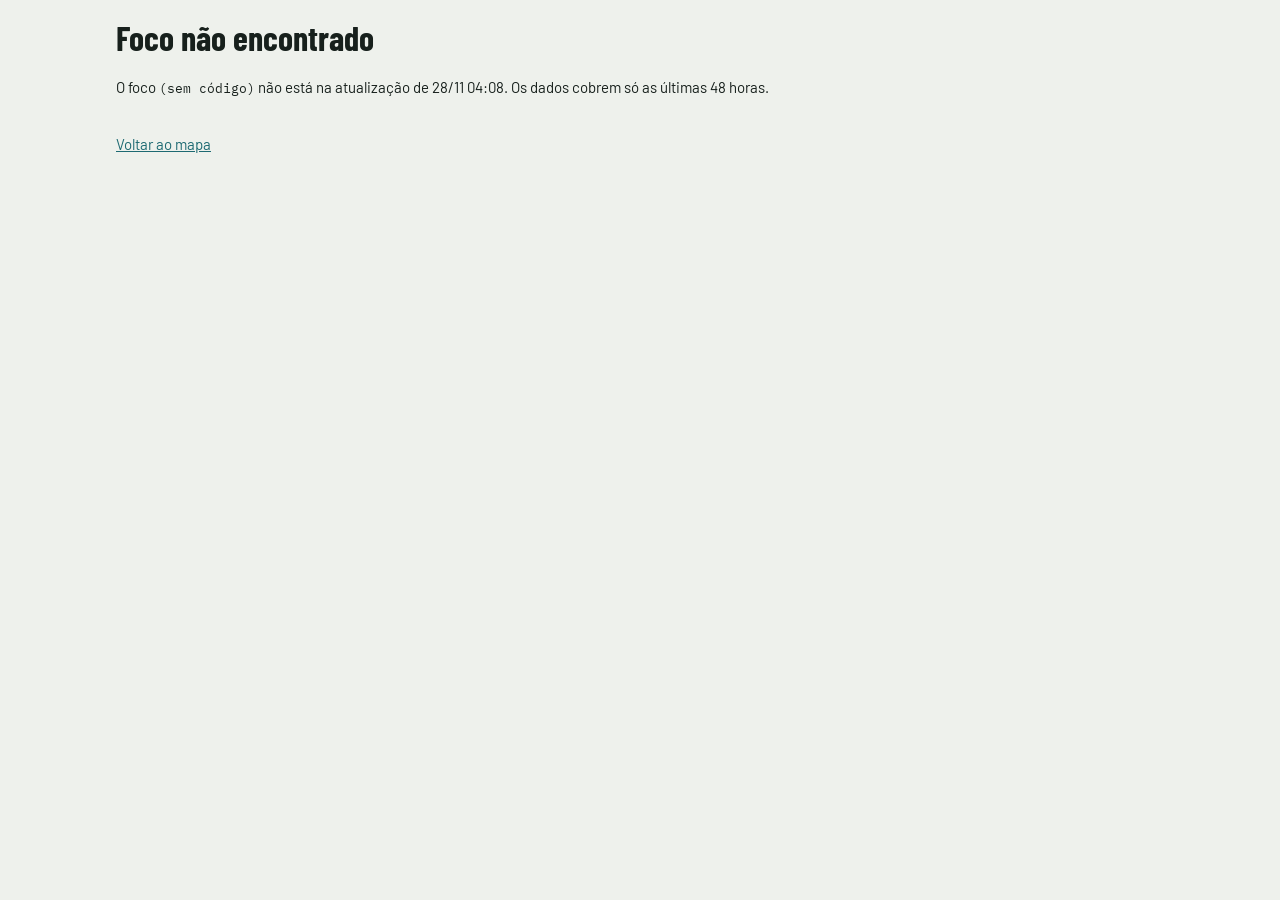
<file: docs/detalhe.html>
<!DOCTYPE html>
<html lang="pt-BR">
<head>
<meta charset="utf-8">
<meta name="viewport" content="width=device-width, initial-scale=1, viewport-fit=cover">
<title>Detalhes do Foco</title>
<link rel="preconnect" href="https://fonts.googleapis.com">
<link rel="preconnect" href="https://fonts.gstatic.com" crossorigin>
<link rel="stylesheet" href="https://fonts.googleapis.com/css2?family=Barlow:wght@400;500;600;700&family=Barlow+Condensed:wght@600;700&family=IBM+Plex+Mono:wght@400;500&display=swap">
<link rel="stylesheet" href="style.css">
</head>
<body>
<main class="pagina" id="pagina">
  <p class="vazio">Carregando…</p>
</main>
<script src="comum.js"></script>
<script src="detalhe.js"></script>
</body>
</html>
</file>
<file: docs/style.css>
:root {
  --chao: #eef1ec;
  --papel: #fafbf8;
  --papel-2: #f3f5f1;
  --tinta: #17201c;
  --tinta-2: #4a5650;
  --tinta-3: #6f7a74;
  --linha: #d5dbd4;
  --acento: #1d6a72;
  --acento-suave: #d9ebec;
  --f0: #c8271b;
  --f1: #ea6a2c;
  --f2: #e9a23b;
  --f3: #8a7566;
  --ok: #2e7d4f;
  --aviso-fundo: #fff4d6;
  --aviso-tinta: #6b4a00;
  --mapa-fundo: #dfe5dd;
  --cens: #6a45c2;
  --nuv-alto: #2f4a66; --nuv-alto-fundo: #e3ecf5; --nuv-mod: #5b6f84; --nuv-mod-fundo: #edf1f5;
  --sombra: 0 1px 2px rgba(20, 30, 25, .08), 0 4px 14px rgba(20, 30, 25, .08);
  --fonte: "Barlow", "Segoe UI", system-ui, sans-serif;
  --fonte-num: "Barlow Condensed", "Arial Narrow", "Barlow", sans-serif;
  --fonte-mono: "IBM Plex Mono", ui-monospace, "SFMono-Regular", Menlo, monospace;
}
@media (prefers-color-scheme: dark) {
  :root:not([data-theme="light"]) {
    color-scheme: dark;
    --chao: #111715; --papel: #19211e; --papel-2: #1f2925; --tinta: #e7ece8; --tinta-2: #a9b5ae;
    --tinta-3: #85918a; --linha: #2e3a35; --acento: #62b8c0; --acento-suave: #1d3538;
    --f0: #ff5a45; --f1: #ff8a4c; --f2: #f5bd5c; --f3: #a89384; --ok: #5cc38a;
    --aviso-fundo: #3a2f12; --aviso-tinta: #f3d58a; --mapa-fundo: #1c2421; --cens: #c3a6ff; --nuv-alto: #b9d3ee; --nuv-alto-fundo: #1d2a38; --nuv-mod: #a9b8c8; --nuv-mod-fundo: #1f262d;
    --sombra: 0 1px 2px rgba(0, 0, 0, .4), 0 6px 18px rgba(0, 0, 0, .35);
  }
}
:root[data-theme="dark"] {
  color-scheme: dark;
  --chao: #111715; --papel: #19211e; --papel-2: #1f2925; --tinta: #e7ece8; --tinta-2: #a9b5ae;
  --tinta-3: #85918a; --linha: #2e3a35; --acento: #62b8c0; --acento-suave: #1d3538;
  --f0: #ff5a45; --f1: #ff8a4c; --f2: #f5bd5c; --f3: #a89384; --ok: #5cc38a;
  --aviso-fundo: #3a2f12; --aviso-tinta: #f3d58a; --mapa-fundo: #1c2421; --cens: #c3a6ff; --nuv-alto: #b9d3ee; --nuv-alto-fundo: #1d2a38; --nuv-mod: #a9b8c8; --nuv-mod-fundo: #1f262d;
  --sombra: 0 1px 2px rgba(0, 0, 0, .4), 0 6px 18px rgba(0, 0, 0, .35);
}

* { box-sizing: border-box; }
html, body { height: 100%; }
body {
  margin: 0; background: var(--chao); color: var(--tinta);
  font: 15px/1.45 var(--fonte); -webkit-font-smoothing: antialiased;
}
a { color: var(--acento); }
a:focus-visible, button:focus-visible, input:focus-visible, select:focus-visible { outline: 2px solid var(--acento); outline-offset: 2px; }
h1, h2, h3 { text-wrap: balance; margin: 0; }
.num { font-family: var(--fonte-num); font-variant-numeric: tabular-nums; }
.mono { font-family: var(--fonte-mono); font-size: .86em; font-variant-numeric: tabular-nums; }
.rotulo { font-size: 11.5px; letter-spacing: .07em; text-transform: uppercase; color: var(--tinta-3); font-weight: 600; }

/* ---------- barra superior ---------- */
.topo {
  display: flex; flex-wrap: wrap; align-items: center; gap: 8px 18px;
  padding: 10px 16px; background: var(--papel); border-bottom: 1px solid var(--linha);
}
.marca { display: flex; align-items: baseline; gap: 10px; flex-wrap: wrap; }
.marca h1 { font-family: var(--fonte-num); font-weight: 700; font-size: 22px; letter-spacing: .01em; }
.marca > span { color: var(--tinta-3); font-size: 13px; }
.atualiz { display: flex; gap: 6px; flex-wrap: wrap; align-items: center; margin-left: auto; font-size: 13px; color: var(--tinta-2); }
.chip { display: inline-flex; align-items: center; gap: 5px; padding: 2px 9px; border-radius: 999px; border: 1px solid var(--linha); background: var(--papel-2); font-size: 12.5px; white-space: nowrap; }
.chip.atual { background: var(--acento-suave); border-color: var(--acento); color: var(--tinta); font-weight: 600; }
.aviso { padding: 8px 16px; background: var(--aviso-fundo); color: var(--aviso-tinta); font-size: 13.5px; border-bottom: 1px solid var(--linha); }

/* ---------- layout principal ---------- */
.painel-app { display: grid; grid-template-columns: minmax(330px, 400px) 1fr; height: calc(100% - 52px); min-height: 520px; }
.lateral { overflow-y: auto; background: var(--papel); border-right: 1px solid var(--linha); display: flex; flex-direction: column; }
.bloco { padding: 14px 16px; border-bottom: 1px solid var(--linha); display: flex; flex-direction: column; gap: 10px; }
.bloco h2 { font-size: 13px; letter-spacing: .07em; text-transform: uppercase; color: var(--tinta-2); font-weight: 700; }
#mapa { height: 100%; background: var(--mapa-fundo); }

/* contadores */
.contadores { display: grid; grid-template-columns: 1.3fr 1fr 1fr; gap: 10px; }
.contador { display: flex; flex-direction: column; gap: 2px; }
.contador b { font-family: var(--fonte-num); font-size: 40px; line-height: 1; font-weight: 700; font-variant-numeric: tabular-nums; }
.contador.principal b { font-size: 56px; color: var(--f0); }
.contador small { font-size: 12.5px; color: var(--tinta-2); line-height: 1.25; }
.munis { display: flex; flex-direction: column; gap: 4px; }
.muni { display: grid; grid-template-columns: 130px 1fr 34px; align-items: center; gap: 8px; font-size: 13px; }
.muni .barra { height: 8px; background: var(--papel-2); border-radius: 2px; overflow: hidden; }
.muni .barra i { display: block; height: 100%; background: var(--f0); }
.muni .barra i.ext { background: var(--f3); }
.muni span:last-child { text-align: right; font-family: var(--fonte-num); font-size: 15px; font-variant-numeric: tabular-nums; }

/* filtros */
.filtros { display: flex; gap: 6px; flex-wrap: wrap; }
.filtros button {
  font: 600 13px var(--fonte); padding: 5px 11px; border-radius: 6px; border: 1px solid var(--linha);
  background: var(--papel-2); color: var(--tinta); cursor: pointer;
}
.filtros button[aria-pressed="true"] { background: var(--tinta); color: var(--papel); border-color: var(--tinta); }

/* linha do tempo 48 h */
.eixo { position: relative; height: 18px; margin-left: 120px; font-size: 11px; color: var(--tinta-3); }
.eixo span { position: absolute; transform: translateX(-50%); white-space: nowrap; font-variant-numeric: tabular-nums; }
.eventos { display: flex; flex-direction: column; }
.evento {
  display: grid; grid-template-columns: 112px 1fr; gap: 8px; align-items: center; padding: 5px 0;
  border: 0; border-top: 1px solid var(--linha); background: none; color: inherit; text-align: left; cursor: pointer; font: inherit;
}
.evento:hover { background: var(--papel-2); }
.evento.sel { background: var(--acento-suave); }
.evento .nome { font-size: 13px; line-height: 1.2; }
.evento .nome small { display: block; color: var(--tinta-3); font-size: 11.5px; }
.trilho { position: relative; height: 16px; background:
  repeating-linear-gradient(to right, transparent 0, transparent calc(12.5% - 1px), var(--linha) calc(12.5% - 1px), var(--linha) 12.5%); }
.trilho .queima { position: absolute; top: 3px; height: 10px; border-radius: 2px; min-width: 3px; }
.trilho .apagou { position: absolute; top: 5px; height: 6px;
  background: repeating-linear-gradient(135deg, var(--f3) 0 2px, transparent 2px 5px); opacity: .9; }
.trilho .fim { position: absolute; top: 1px; width: 2px; height: 14px; background: var(--tinta-2); }
.trilho .segue { position: absolute; top: 3px; height: 10px; width: 10px; border-left: 2px solid transparent;
  background: linear-gradient(90deg, var(--f0), transparent); }
.agora { position: absolute; top: 0; bottom: 0; width: 1px; background: var(--acento); }
.vazio { color: var(--tinta-3); font-size: 13.5px; padding: 6px 0; }

/* passagens */
.passagens { width: 100%; border-collapse: collapse; font-size: 13px; }
.passagens th { text-align: left; font-weight: 600; color: var(--tinta-3); font-size: 11.5px; letter-spacing: .05em; text-transform: uppercase; padding: 3px 4px; }
.passagens td { padding: 4px; border-top: 1px solid var(--linha); font-variant-numeric: tabular-nums; }
.passagens td:last-child, .passagens th:last-child { text-align: right; }
.tabela-rolagem { overflow-x: auto; max-height: 260px; overflow-y: auto; }

/* temperatura */
.gradiente { height: 10px; border-radius: 2px; background: linear-gradient(90deg, #313695, #4575b4, #74add1, #abd9e9, #e0f3f8, #ffffbf, #fee090, #fdae61, #f46d43, #d73027, #a50026); }
.escala { display: flex; justify-content: space-between; font-size: 11.5px; color: var(--tinta-3); font-variant-numeric: tabular-nums; }
.ficha { display: grid; grid-template-columns: auto 1fr; gap: 3px 12px; font-size: 13px; margin: 0; }
.ficha dt { color: var(--tinta-3); }
.ficha dd { margin: 0; }
.controle { display: flex; align-items: center; gap: 8px; font-size: 13px; flex-wrap: wrap; }
.controle input[type="range"] { flex: 1; min-width: 100px; accent-color: var(--acento); }
.nota { font-size: 12.5px; color: var(--tinta-3); line-height: 1.4; margin: 0; }

/* legenda no mapa */
.legenda { background: var(--papel); color: var(--tinta); padding: 10px 12px; border-radius: 8px; box-shadow: var(--sombra); font: 12.5px/1.35 var(--fonte); display: flex; flex-direction: column; gap: 6px; max-width: 220px; }
.legenda .linha { display: flex; align-items: center; gap: 7px; }
.legenda i { display: inline-block; width: 14px; height: 10px; border-radius: 2px; flex: none; }
.legenda .borda { width: 18px; height: 11px; background: transparent; border: 2px solid var(--tinta-2); }
.legenda .borda.tracejada { border-style: dashed; }
.legenda .rotulo { font-size: 10.5px; }
.legenda details summary { cursor: pointer; font-weight: 600; list-style: none; }
.legenda details summary::-webkit-details-marker { display: none; }
.legenda details[open] summary { margin-bottom: 6px; }

/* popup */
.leaflet-popup-content-wrapper { background: var(--papel); color: var(--tinta); border-radius: 8px; box-shadow: var(--sombra); }
.leaflet-popup-tip { background: var(--papel); }
.leaflet-container a.leaflet-popup-close-button { color: var(--tinta-3); }
.leaflet-popup-content { margin: 12px 14px; font: 13.5px/1.4 var(--fonte); min-width: 230px; }
.pop h3 { font-family: var(--fonte-num); font-size: 21px; font-weight: 700; margin-bottom: 2px; }
.pop .estado { display: inline-flex; align-items: center; gap: 6px; font-weight: 600; font-size: 12.5px; padding: 1px 8px; border-radius: 999px; margin-bottom: 8px; }
.estado.ativo { background: color-mix(in srgb, var(--f0) 16%, transparent); color: var(--f0); }
.estado.extinto_estimado { background: color-mix(in srgb, var(--f3) 20%, transparent); color: var(--tinta-2); }
.estado .ponto { width: 7px; height: 7px; border-radius: 50%; background: currentColor; }
.pop dl { display: grid; grid-template-columns: auto 1fr; gap: 3px 10px; margin: 0 0 10px; }
.pop dt { color: var(--tinta-3); }
.pop dd { margin: 0; font-variant-numeric: tabular-nums; }
.pop .abrir { display: inline-flex; gap: 6px; align-items: center; font-weight: 600; text-decoration: none; padding: 6px 10px; border: 1px solid var(--acento); border-radius: 6px; }
.pop .abrir:hover { background: var(--acento-suave); }
.leaflet-control-layers, .leaflet-bar a { background: var(--papel); color: var(--tinta); }
.leaflet-control-attribution { background: color-mix(in srgb, var(--papel) 80%, transparent) !important; color: var(--tinta-3); }
.leaflet-control-attribution a { color: var(--tinta-2); }
path.pulso { animation: pulso 2.4s ease-in-out infinite; }
@keyframes pulso { 0%, 100% { stroke-opacity: .9; stroke-width: 2; } 50% { stroke-opacity: .25; stroke-width: 7; } }
@media (prefers-reduced-motion: reduce) { path.pulso { animation: none; } }

/* ---------- celular ---------- */
@media (max-width: 820px) {
  html, body { height: auto; }
  .painel-app { display: flex; flex-direction: column-reverse; height: auto; }
  #mapa { height: 62vh; min-height: 360px; }
  .lateral { border-right: 0; overflow: visible; }
  .atualiz { margin-left: 0; }
  .muni { grid-template-columns: 110px 1fr 30px; }
  .eixo { margin-left: 100px; }
  .evento { grid-template-columns: 92px 1fr; }
}

/* ---------- página de detalhes ---------- */
.pagina { max-width: 1080px; margin: 0 auto; padding-block: 20px 40px; padding-inline: 16px; display: flex; flex-direction: column; gap: 18px; }
.cabecalho { display: flex; flex-direction: column; gap: 6px; }
.cabecalho h1 { font-family: var(--fonte-num); font-size: 34px; font-weight: 700; line-height: 1.05; }
.grade-cartoes { display: grid; grid-template-columns: repeat(auto-fit, minmax(260px, 1fr)); gap: 14px; }
.cartao { background: var(--papel); border: 1px solid var(--linha); border-radius: 8px; padding: 14px 16px; display: flex; flex-direction: column; gap: 10px; }
.cartao h2 { font-size: 13px; letter-spacing: .07em; text-transform: uppercase; color: var(--tinta-2); font-weight: 700; }
.tabela { width: 100%; border-collapse: collapse; font-size: 13px; white-space: nowrap; }
.tabela th { text-align: left; font-size: 11px; letter-spacing: .05em; text-transform: uppercase; color: var(--tinta-3); padding: 6px 8px; border-bottom: 1px solid var(--linha); position: sticky; top: 0; background: var(--papel); }
.tabela td { padding: 5px 8px; border-bottom: 1px solid var(--linha); font-variant-numeric: tabular-nums; }
.tabela td.n { text-align: right; }
.caixa-rolagem { overflow: auto; max-height: 520px; border: 1px solid var(--linha); border-radius: 8px; background: var(--papel); }
.grafico svg { width: 100%; height: auto; display: block; }
.grafico text { fill: var(--tinta-3); font: 11px var(--fonte); }
.grafico .grade-linha { stroke: var(--linha); }
.cartao .ficha { grid-template-columns: minmax(110px, 44%) 1fr; }

/* nomes dos municípios no mapa (sempre claros com contorno escuro, pois ficam sobre imagem de satélite) */
.nome-municipio { background: none; border: 0; }
.nome-municipio span {
  display: block; transform: translate(-50%, -50%); white-space: nowrap; pointer-events: none;
  font: 600 13px/1 var(--fonte); letter-spacing: .04em; text-transform: uppercase; color: #fff;
  text-shadow: 0 0 3px #0b120f, 0 0 3px #0b120f, 0 1px 2px #0b120f;
}
.nomes-pequenos .nome-municipio span { font-size: 10px; letter-spacing: .02em; white-space: normal; width: 7.5em; text-align: center; line-height: 1.15; }

/* ---------- seletor de região ---------- */
.vh { position: absolute; width: 1px; height: 1px; overflow: hidden; clip: rect(0 0 0 0); white-space: nowrap; }
.marca h1 { display: flex; align-items: baseline; gap: 6px; flex-wrap: wrap; }
.seletor-regiao { position: relative; display: inline-flex; }
.seletor-regiao select {
  appearance: none; -webkit-appearance: none; font: inherit; color: var(--acento); background: transparent;
  border: 0; border-bottom: 2px dashed var(--acento); padding: 0 26px 0 2px; cursor: pointer; border-radius: 0;
}
.seletor-regiao::after { content: ""; position: absolute; right: 6px; top: 50%; width: 8px; height: 8px; margin-top: -6px;
  border-right: 2px solid var(--acento); border-bottom: 2px solid var(--acento); transform: rotate(45deg); pointer-events: none; }
.seletor-regiao select:focus-visible { outline: 2px solid var(--acento); outline-offset: 3px; }
.seletor-regiao select option { color: var(--tinta); background: var(--papel); font: 16px var(--fonte); }
body.carregando #mapa, body.carregando .lateral { opacity: .55; transition: opacity .2s; }

/* focos perto do sensor */
.perto { display: grid; grid-template-columns: repeat(3, 1fr); gap: 1px; background: var(--linha); border: 1px solid var(--linha); border-radius: 6px; overflow: hidden; }
.perto div { background: var(--papel-2); padding: 6px 10px; display: flex; flex-direction: column; }
.perto b { font: 700 22px/1 var(--fonte-num); color: var(--tinta); }
.perto small { font-size: 12px; color: var(--tinta-2); }
.perto::before { content: "Focos ativos perto do sensor"; grid-column: 1 / -1; background: var(--papel); font-size: 11.5px; letter-spacing: .07em; text-transform: uppercase; color: var(--tinta-3); font-weight: 600; padding: 0 0 4px; }

/* sensor e raios no mapa */
.icone-sensor { display: inline-block; width: 16px; height: 16px; border-radius: 50%; background: #1d6a72; border: 3px solid #e9fbfd; box-shadow: 0 0 0 2px #1d6a72, 0 2px 6px rgba(0,0,0,.45); flex: none; }
.marcador-sensor { background: none; border: 0; display: flex; align-items: center; justify-content: center; }
.legenda .legenda-sensor .icone-sensor { width: 12px; height: 12px; border-width: 2px; box-shadow: 0 0 0 1.5px #1d6a72; }
.rotulo-raio { background: none; border: 0; }
.rotulo-raio span { display: block; transform: translate(-50%, -50%); white-space: nowrap; font: 600 11px var(--fonte); color: #c9f6fa; text-shadow: 0 0 3px #0b120f, 0 0 3px #0b120f; pointer-events: none; }
.nome-municipio.sede span { font-size: 15px; color: #fff3c4; }
.nomes-pequenos .nome-municipio.sede span { font-size: 12px; }
.nome-municipio.oculto span, .rotulo-raio.oculto span { visibility: hidden; }
.mais { margin-top: 6px; font: 600 13px var(--fonte); padding: 7px 10px; border-radius: 6px; border: 1px solid var(--linha); background: var(--papel-2); color: var(--acento); cursor: pointer; }
.mais:hover { background: var(--acento-suave); }
[hidden] { display: none !important; }

/* ---------- Painel do Fogo (Censipam) ---------- */
.cens-cont { display: grid; grid-template-columns: repeat(3, 1fr); gap: 10px; }
.cens-cont div { display: flex; flex-direction: column; gap: 2px; }
.cens-cont b { font: 700 28px/1 var(--fonte-num); color: var(--cens); }
.cens-cont small { font-size: 12px; color: var(--tinta-2); line-height: 1.25; }
.cens-lista { display: flex; flex-direction: column; }
.cens-linha { display: flex; justify-content: space-between; align-items: center; padding: 4px 0; border-top: 1px solid var(--linha); font-size: 13px; }
.cens-linha > span { display: flex; align-items: center; gap: 8px; }
.cens-linha b { font: 600 16px var(--fonte-num); }
.cens-maiores { display: flex; flex-direction: column; }
.evento-cens { display: flex; justify-content: space-between; align-items: center; gap: 8px; padding: 5px 4px; border: 0; border-top: 1px solid var(--linha); background: none; color: inherit; font: inherit; font-size: 13px; text-align: left; cursor: pointer; }
.evento-cens:hover { background: var(--papel-2); }
.evento-cens small { display: block; color: var(--tinta-3); font-size: 11.5px; }
.evento-cens b { font: 600 16px var(--fonte-num); color: var(--cens); white-space: nowrap; }
.amostra-evento { display: inline-block; width: 14px; height: 10px; border: 2px solid #c9a7ff; background: rgba(167,123,255,.25); border-radius: 2px; }
.marca-cens { background: none; border: 0; }
.marca-cens > span, i.marca-cens > span { display: flex; align-items: center; justify-content: center; width: 18px; height: 18px; border-radius: 4px;
  font: 700 11px/1 var(--fonte); color: #1b1030; background: #d9c4ff; border: 1.5px solid #5b3aa8; box-shadow: 0 1px 3px rgba(0,0,0,.4); }
.marca-cens.brigada > span, i.marca-cens.brigada > span { background: #bfe7c9; border-color: #1f6b3a; color: #0f2a17; border-radius: 50%; }
i.marca-cens { display: inline-flex; font-style: normal; }
.olho-cens { display: block; font-size: 10.5px; letter-spacing: .07em; text-transform: uppercase; color: var(--cens); font-weight: 700; margin-bottom: 2px; }
.pop details.campos { margin: -4px 0 10px; font-size: 12.5px; }
.pop details.campos summary { cursor: pointer; color: var(--acento); }
.pop details.campos dl { margin-top: 6px; max-height: 180px; overflow: auto; }

/* ---------- aviso de nuvens ---------- */
.nuv-icone { flex: none; width: 26px; height: 18px; position: relative; display: inline-block; }
.nuv-icone::before, .nuv-icone::after { content: ""; position: absolute; background: currentColor; border-radius: 999px; }
.nuv-icone::before { left: 0; right: 0; bottom: 0; height: 10px; }
.nuv-icone::after { left: 6px; bottom: 4px; width: 13px; height: 13px; box-shadow: 7px 2px 0 -2px currentColor; }
.bloco.nuvens { gap: 8px; border-left: 4px solid var(--nuv-mod); }
.bloco.nuvens.nivel-alto { background: var(--nuv-alto-fundo); border-left-color: var(--nuv-alto); }
.bloco.nuvens.nivel-moderado { background: var(--nuv-mod-fundo); }
.bloco.nuvens.nivel-sem { background: var(--papel-2); }
.nuv-cab { display: flex; align-items: center; gap: 10px; color: var(--nuv-alto); }
.nivel-baixo .nuv-cab { color: var(--tinta-3); }
.bloco.nuvens h2 { font: 700 18px/1.2 var(--fonte-num); letter-spacing: 0; text-transform: none; color: var(--tinta); }
.bloco.nuvens p { margin: 0; font-size: 13.5px; color: var(--tinta-2); }
.bloco.nuvens p b { color: var(--tinta); }
.nuv-destaque { display: grid; grid-template-columns: auto 1fr; gap: 10px; align-items: center; }
.nuv-destaque > b { font: 700 46px/1 var(--fonte-num); color: var(--nuv-alto) !important; }
.nivel-baixo .nuv-destaque > b { color: var(--tinta-2) !important; }
.nuv-passagens { list-style: none; margin: 0; padding: 0; display: grid; grid-template-columns: 1fr 1fr; gap: 2px 14px; font-size: 12.5px; }
.nuv-passagens li { display: flex; justify-content: space-between; border-top: 1px solid var(--linha); padding: 3px 0; color: var(--tinta-2); }
.nuv-passagens b { font: 600 15px var(--fonte-num); color: var(--tinta); }
.nuv-serie { display: flex; align-items: flex-end; gap: 2px; height: 42px; border-bottom: 1px solid var(--linha); }
.nuv-serie i { flex: 1; background: var(--nuv-mod); border-radius: 2px 2px 0 0; min-width: 3px; opacity: .85; }
.nivel-alto .nuv-serie i { background: var(--nuv-alto); }
.nuv-eixo { display: flex; justify-content: space-between; gap: 6px; font-size: 10.5px; color: var(--tinta-3); }
.nuv-eixo span:nth-child(2) { text-align: center; }
.alerta-nuvem { display: block; color: var(--nuv-alto); font-weight: 600; font-size: 11.5px; }
.faixa-nuvens { display: flex; align-items: center; gap: 10px; max-width: 330px; padding: 8px 12px; border-radius: 8px;
  background: #2f4a66; color: #f1f6fb; font: 13px/1.35 var(--fonte); box-shadow: var(--sombra); }
.faixa-nuvens.nivel-moderado { background: #4d6075; }
.faixa-nuvens b { color: #fff; }
.legenda .borda.pontilhada { border-style: dotted; }
.amostra-nuvem { display: inline-block; width: 14px; height: 10px; border-radius: 2px; background: rgba(240,244,250,.55); border: 1px solid var(--linha); }
.amostra-nuvem.cega { background: rgba(250,252,255,.95); border-color: var(--tinta-3); }
@media (max-width: 820px) { .faixa-nuvens { max-width: 220px; font-size: 12px; } }
</file>
